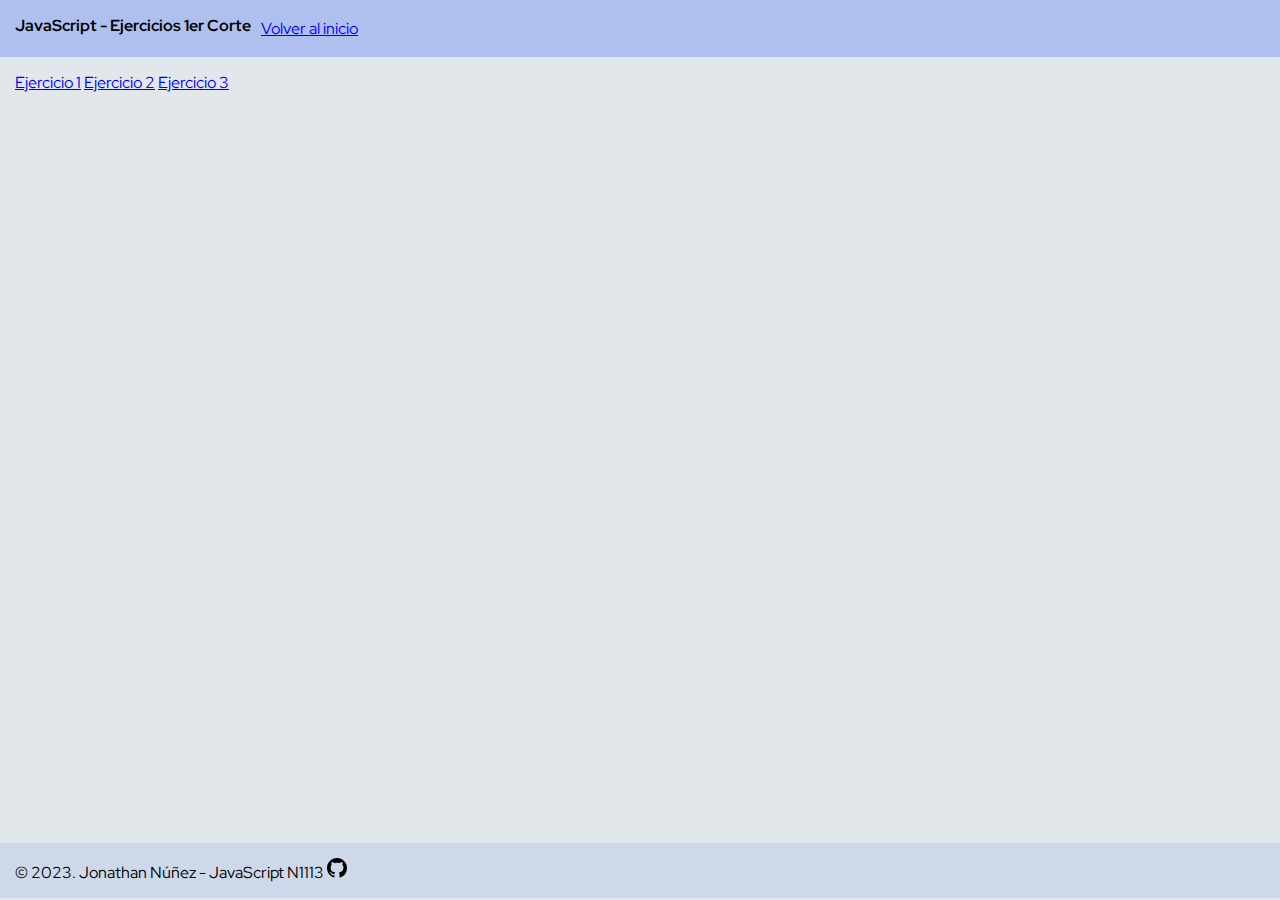
<file: index.html>
<!DOCTYPE html>
<html lang="es">
<head>
    <meta charset="UTF-8">
    <meta name="viewport" content="width=device-width, initial-scale=1.0">
    <title>Ejercicios JavaScript - 1er Corte</title>
    <link rel="shortcut icon" href="assets/icons/js-icon-rounded.png" type="image/x-icon">
    <link href="https://cdn.jsdelivr.net/npm/bootstrap@5.3.0/dist/css/bootstrap.min.css" rel="stylesheet" integrity="sha384-9ndCyUaIbzAi2FUVXJi0CjmCapSmO7SnpJef0486qhLnuZ2cdeRhO02iuK6FUUVM" crossorigin="anonymous">
    <link rel="stylesheet" href="assets/styles/index.css">
</head>
<body>
    <header class="header align-items-center">
        <a class="main-link" href="/">
            <h4 class="header-title">JavaScript - Ejercicios 1er Corte</h3>
        </a>
        <a class="home-button btn btn-primary ms-3" href="/">Volver al inicio</a>
    </header>
    <main class="main-container">
        <div class="buttons-container d-flex flex-column">
            <a href="ejercicio1.html" class="ejercicio-link btn btn-primary fw-semibold">Ejercicio 1</a>
            <a href="ejercicio2.html" class="ejercicio-link btn btn-primary fw-semibold">Ejercicio 2</a>
            <a href="ejercicio3.html" class="ejercicio-link btn btn-primary fw-semibold">Ejercicio 3</a>
        </div>
    </main>
    <footer class="footer d-flex justify-content-between align-items-center">
        <span>© 2023. Jonathan Núñez - JavaScript N1113</span>
        <a class="footer-icon" href="https://github.com/jonadavid13" target="_blank">
            <svg xmlns="http://www.w3.org/2000/svg" width="20" height="20" fill="currentColor" class="bi bi-github" viewBox="0 0 16 16">
                <path d="M8 0C3.58 0 0 3.58 0 8c0 3.54 2.29 6.53 5.47 7.59.4.07.55-.17.55-.38 0-.19-.01-.82-.01-1.49-2.01.37-2.53-.49-2.69-.94-.09-.23-.48-.94-.82-1.13-.28-.15-.68-.52-.01-.53.63-.01 1.08.58 1.23.82.72 1.21 1.87.87 2.33.66.07-.52.28-.87.51-1.07-1.78-.2-3.64-.89-3.64-3.95 0-.87.31-1.59.82-2.15-.08-.2-.36-1.02.08-2.12 0 0 .67-.21 2.2.82.64-.18 1.32-.27 2-.27.68 0 1.36.09 2 .27 1.53-1.04 2.2-.82 2.2-.82.44 1.1.16 1.92.08 2.12.51.56.82 1.27.82 2.15 0 3.07-1.87 3.75-3.65 3.95.29.25.54.73.54 1.48 0 1.07-.01 1.93-.01 2.2 0 .21.15.46.55.38A8.012 8.012 0 0 0 16 8c0-4.42-3.58-8-8-8z"/>
            </svg>
        </a>
    </footer>

    <script src="https://cdn.jsdelivr.net/npm/bootstrap@5.3.0/dist/js/bootstrap.bundle.min.js" integrity="sha384-geWF76RCwLtnZ8qwWowPQNguL3RmwHVBC9FhGdlKrxdiJJigb/j/68SIy3Te4Bkz" crossorigin="anonymous"></script>
</body>
</html>
</file>
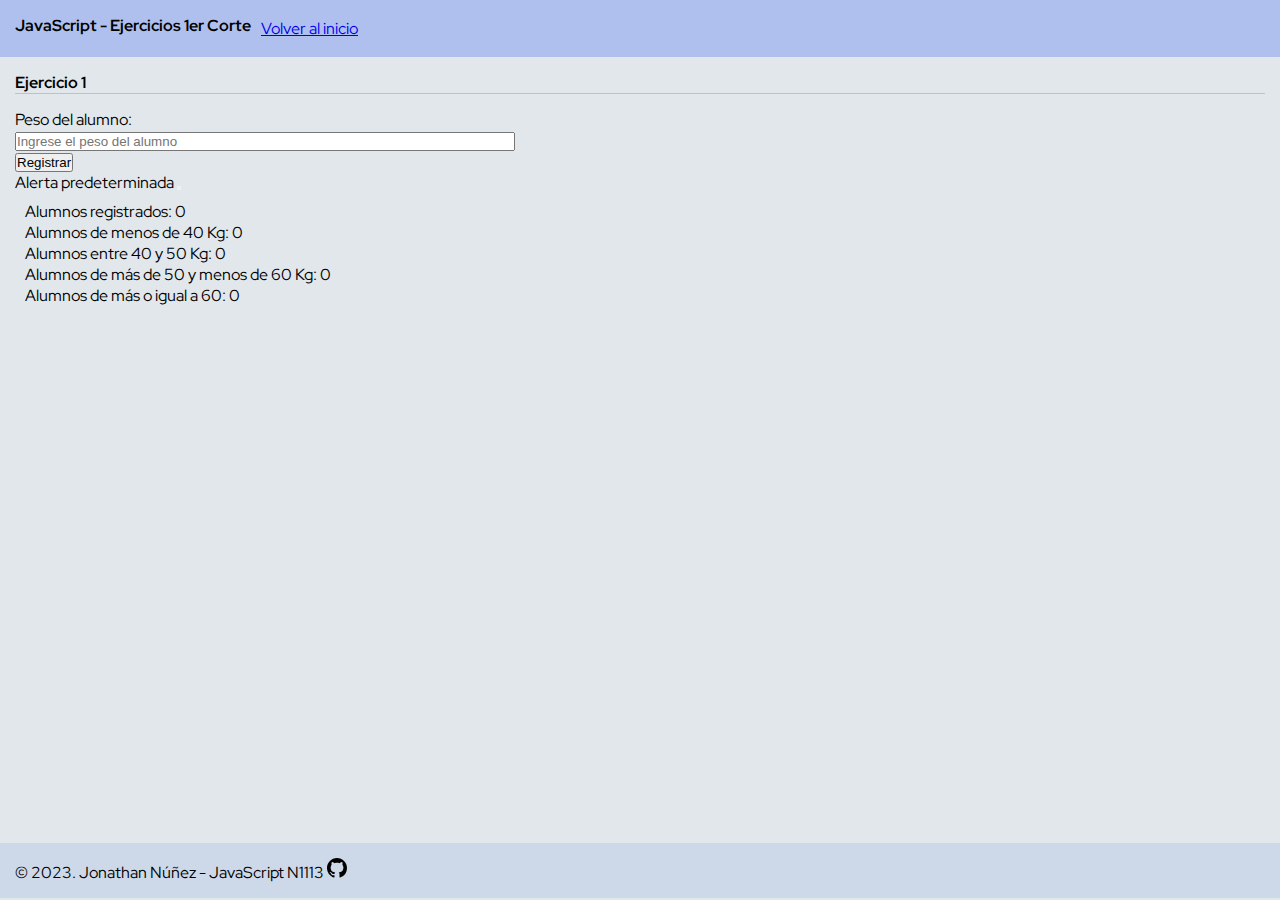
<file: ejercicio1.html>
<!DOCTYPE html>
<html lang="es">
<head>
    <meta charset="UTF-8">
    <meta name="viewport" content="width=device-width, initial-scale=1.0">
    <title>Ejercicio #1 - JavaScript - 1er Corte</title>
    <link rel="shortcut icon" href="assets/icons/js-icon-rounded.png" type="image/x-icon">
    <link href="https://cdn.jsdelivr.net/npm/bootstrap@5.3.0/dist/css/bootstrap.min.css" rel="stylesheet" integrity="sha384-9ndCyUaIbzAi2FUVXJi0CjmCapSmO7SnpJef0486qhLnuZ2cdeRhO02iuK6FUUVM" crossorigin="anonymous">
    <link rel="stylesheet" href="assets/styles/index.css">
    <script src="assets/js/ejercicio1.js"></script>
</head>
<body>
    <header class="header align-items-center">
        <a class="main-link" href="index.html">
            <h4 class="header-title">JavaScript - Ejercicios 1er Corte</h3>
        </a>
        <a class="home-button btn btn-primary ms-3" href="index.html">Volver al inicio</a>
    </header>
    <main class="main-container">
        <div id="Ejercicio1" class="section-container">
            <h4 class="page-title fw-semibold pb-2">Ejercicio 1</h4>
        </div>
        <section class="ejercicio-container ejercicio-1">
            <div class="input-container mb-3">
                <label for="inputPeso" class="form-label">Peso del alumno: </label>
                <div class="sub-container d-flex">
                    <input type="number" name="inputPeso" id="inputPeso" class="form-control" min="0" max="999" placeholder="Ingrese el peso del alumno">
                    <button 
                        id="btnRegistrarPeso" type="button" 
                        class="btnRegistrar btn btn-primary ms-2"
                        onclick="agregarPeso()">
                        Registrar
                    </button>
                </div>
            </div>

            <div id="Alerta">
                <div class="alert alert-warning alert-dismissible fade show d-none" role="alert">
                    <span>Alerta predeterminada</span>
                    <button type="button" class="btn-close" data-bs-dismiss="alert" aria-label="Close"></button>
                </div>
            </div>

            <div class="card info-card" id="infoContainerE1" class="d-flex flex-column">
                <div class="info-group mb-3">
                    <span class="fw-semibold">Alumnos registrados: </span>
                    <span id="cantidadRegistros">0</span>
                </div>
                <div class="info-group">
                    <span class="fw-semibold">Alumnos de menos de 40 Kg: </span>
                    <span id="span-cantidad1">0</span>
                </div>
                <div class="info-group">
                    <span class="fw-semibold">Alumnos entre 40 y 50 Kg: </span>
                    <span id="span-cantidad2">0</span>
                </div>
                <div class="info-group">
                    <span class="fw-semibold">Alumnos de más de 50 y menos de 60 Kg: </span>
                    <span id="span-cantidad3">0</span>
                </div>
                <div class="info-group">
                    <span class="fw-semibold">Alumnos de más o igual a 60: </span>
                    <span id="span-cantidad4">0</span>
                </div>
            </div>
        </section>
    </main>
    <footer class="footer d-flex justify-content-between align-items-center">
        <span>© 2023. Jonathan Núñez - JavaScript N1113</span>
        <a class="footer-icon" href="https://github.com/jonadavid13" target="_blank">
            <svg xmlns="http://www.w3.org/2000/svg" width="20" height="20" fill="currentColor" class="bi bi-github" viewBox="0 0 16 16">
                <path d="M8 0C3.58 0 0 3.58 0 8c0 3.54 2.29 6.53 5.47 7.59.4.07.55-.17.55-.38 0-.19-.01-.82-.01-1.49-2.01.37-2.53-.49-2.69-.94-.09-.23-.48-.94-.82-1.13-.28-.15-.68-.52-.01-.53.63-.01 1.08.58 1.23.82.72 1.21 1.87.87 2.33.66.07-.52.28-.87.51-1.07-1.78-.2-3.64-.89-3.64-3.95 0-.87.31-1.59.82-2.15-.08-.2-.36-1.02.08-2.12 0 0 .67-.21 2.2.82.64-.18 1.32-.27 2-.27.68 0 1.36.09 2 .27 1.53-1.04 2.2-.82 2.2-.82.44 1.1.16 1.92.08 2.12.51.56.82 1.27.82 2.15 0 3.07-1.87 3.75-3.65 3.95.29.25.54.73.54 1.48 0 1.07-.01 1.93-.01 2.2 0 .21.15.46.55.38A8.012 8.012 0 0 0 16 8c0-4.42-3.58-8-8-8z"/>
            </svg>
        </a>
    </footer>

    <script src="https://cdn.jsdelivr.net/npm/bootstrap@5.3.0/dist/js/bootstrap.bundle.min.js" integrity="sha384-geWF76RCwLtnZ8qwWowPQNguL3RmwHVBC9FhGdlKrxdiJJigb/j/68SIy3Te4Bkz" crossorigin="anonymous"></script>
</body>
</html>
</file>
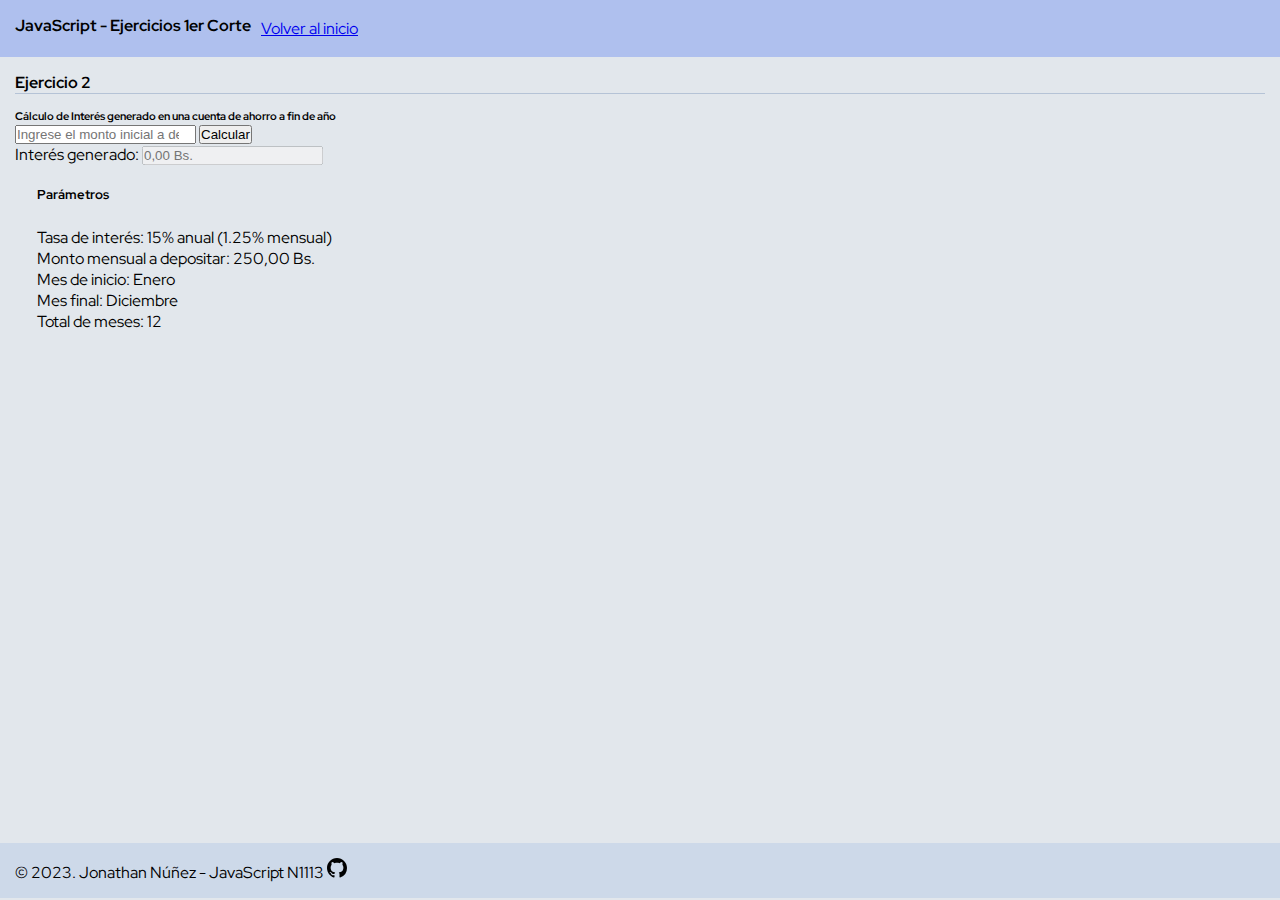
<file: ejercicio2.html>
<!DOCTYPE html>
<html lang="es">
<head>
    <meta charset="UTF-8">
    <meta name="viewport" content="width=device-width, initial-scale=1.0">
    <title>Ejercicio #2 - JavaScript - 1er Corte</title>
    <link rel="shortcut icon" href="assets/icons/js-icon-rounded.png" type="image/x-icon">
    <link href="https://cdn.jsdelivr.net/npm/bootstrap@5.3.0/dist/css/bootstrap.min.css" rel="stylesheet" integrity="sha384-9ndCyUaIbzAi2FUVXJi0CjmCapSmO7SnpJef0486qhLnuZ2cdeRhO02iuK6FUUVM" crossorigin="anonymous">
    <link rel="stylesheet" href="assets/styles/index.css">
    <script src="assets/js/ejercicio2.js"></script>
</head>
<body>
    <header class="header align-items-center">
        <a class="main-link" href="index.html">
            <h4 class="header-title">JavaScript - Ejercicios 1er Corte</h3>
        </a>
        <a class="home-button btn btn-primary ms-3" href="index.html">Volver al inicio</a>
    </header>
    <main class="main-container">
        <div id="Ejercicio2" class="section-container">
            <h4 class="page-title fw-semibold pb-2">Ejercicio 2</h4>
        </div>
        <section class="ejercicio-container ejercicio-2 d-flex">
            <article class="left-container calculadora d-flex flex-column justify-content-between">
                <div>
                    <h6 class="heading-info">Cálculo de Interés generado en una cuenta de ahorro a fin de año</h6>
                    <div class="form-card d-flex mb-3">
                        <input type="number" class="form-control" id="idInicial" name="txtInicial" 
                            placeholder="Ingrese el monto inicial a depositar (en Bs.)"
                            min="1" required>
                        <button type="button" class="btn btn-primary ms-2" onclick="calcularInteres()">Calcular</button>
                    </div>
                </div>

                <div id="alertForm"></div>
 
                <div class="card-results card p-2">
                    <label for="idResultado" class="mb-1">Interés generado: </label>
                    <input type="text" class="form-control" id="idResultado" name="txtResultado" 
                        placeholder="0,00 Bs." disabled>
                </div>
            </article>
            <article class="right-container info-card card ms-4 p-0">
                <div class="card-header">
                    <h5 class="card-title">Parámetros</h4>
                </div>
                <div class="card-body">
                    <span class="fw-semibold">Tasa de interés: </span>
                    <span>15% anual (1.25% mensual)</span><br>

                    <span class="fw-semibold">Monto mensual a depositar: </span>
                    <span>250,00 Bs.</span><br>

                    <span class="fw-semibold">Mes de inicio: </span>
                    <span>Enero</span><br>

                    <span class="fw-semibold">Mes final: </span>
                    <span>Diciembre</span><br>

                    <span class="fw-semibold">Total de meses: </span>
                    <span>12</span><br>
                </div>
            </article>
        </section>
    </main>
    <footer class="footer d-flex justify-content-between align-items-center">
        <span>© 2023. Jonathan Núñez - JavaScript N1113</span>
        <a class="footer-icon" href="https://github.com/jonadavid13" target="_blank">
            <svg xmlns="http://www.w3.org/2000/svg" width="20" height="20" fill="currentColor" class="bi bi-github" viewBox="0 0 16 16">
                <path d="M8 0C3.58 0 0 3.58 0 8c0 3.54 2.29 6.53 5.47 7.59.4.07.55-.17.55-.38 0-.19-.01-.82-.01-1.49-2.01.37-2.53-.49-2.69-.94-.09-.23-.48-.94-.82-1.13-.28-.15-.68-.52-.01-.53.63-.01 1.08.58 1.23.82.72 1.21 1.87.87 2.33.66.07-.52.28-.87.51-1.07-1.78-.2-3.64-.89-3.64-3.95 0-.87.31-1.59.82-2.15-.08-.2-.36-1.02.08-2.12 0 0 .67-.21 2.2.82.64-.18 1.32-.27 2-.27.68 0 1.36.09 2 .27 1.53-1.04 2.2-.82 2.2-.82.44 1.1.16 1.92.08 2.12.51.56.82 1.27.82 2.15 0 3.07-1.87 3.75-3.65 3.95.29.25.54.73.54 1.48 0 1.07-.01 1.93-.01 2.2 0 .21.15.46.55.38A8.012 8.012 0 0 0 16 8c0-4.42-3.58-8-8-8z"/>
            </svg>
        </a>
    </footer>

    <script src="https://cdn.jsdelivr.net/npm/bootstrap@5.3.0/dist/js/bootstrap.bundle.min.js" integrity="sha384-geWF76RCwLtnZ8qwWowPQNguL3RmwHVBC9FhGdlKrxdiJJigb/j/68SIy3Te4Bkz" crossorigin="anonymous"></script>
</body>
</html>
</file>
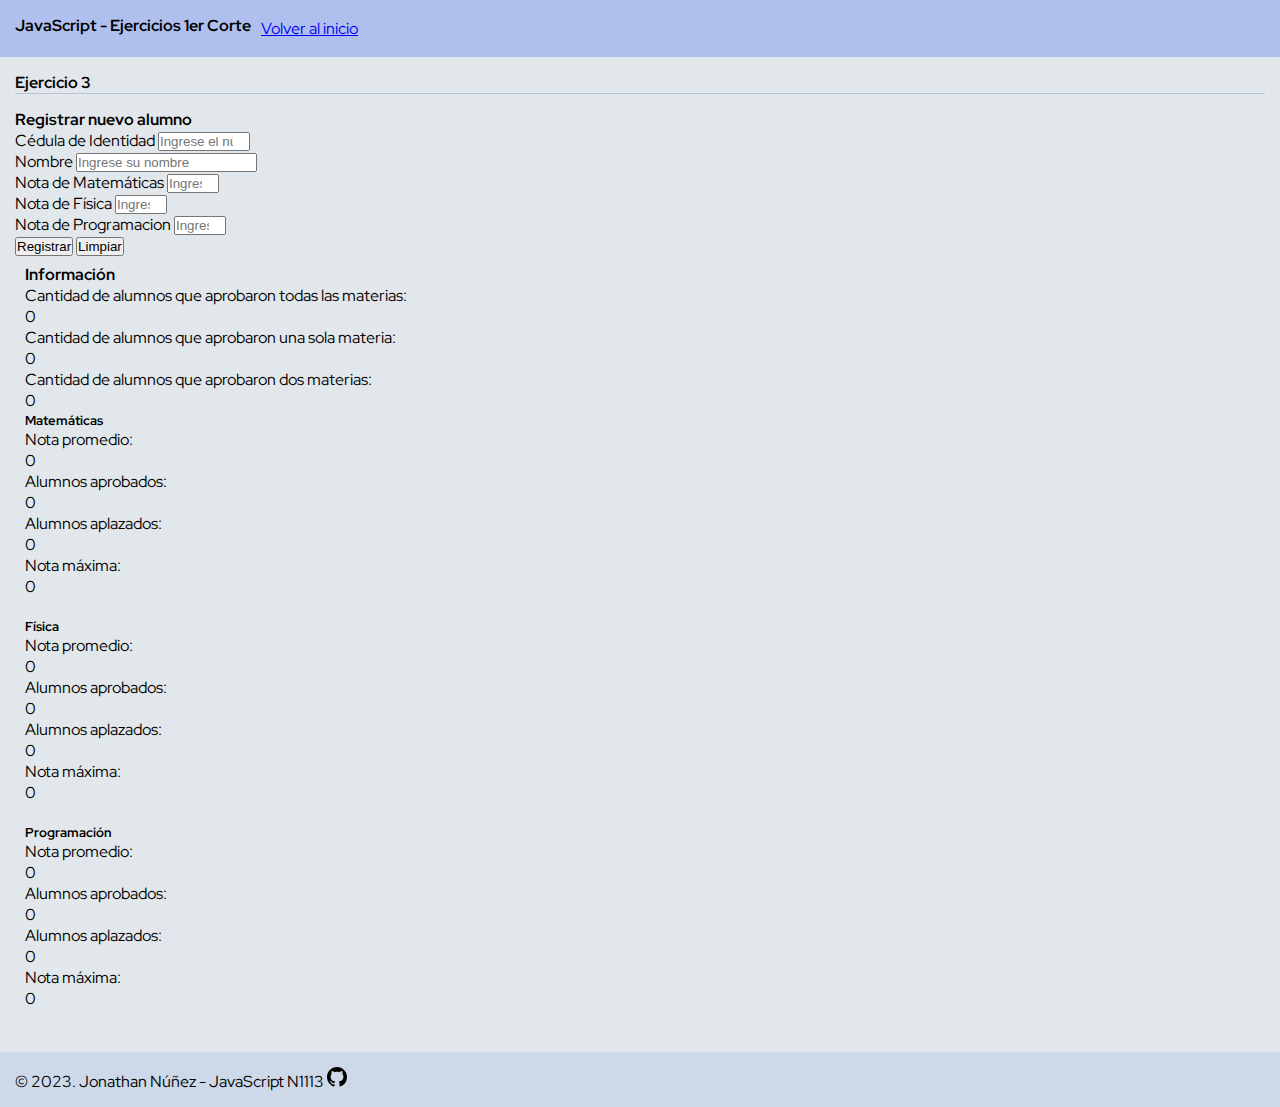
<file: ejercicio3.html>
<!DOCTYPE html>
<html lang="es">
<head>
    <meta charset="UTF-8">
    <meta name="viewport" content="width=device-width, initial-scale=1.0">
    <title>Ejercicio #3 - JavaScript - 1er Corte</title>
    <link rel="shortcut icon" href="assets/icons/js-icon-rounded.png" type="image/x-icon">
    <link href="https://cdn.jsdelivr.net/npm/bootstrap@5.3.0/dist/css/bootstrap.min.css" rel="stylesheet" integrity="sha384-9ndCyUaIbzAi2FUVXJi0CjmCapSmO7SnpJef0486qhLnuZ2cdeRhO02iuK6FUUVM" crossorigin="anonymous">
    <link rel="stylesheet" href="assets/styles/index.css">
    <script src="assets/js/ejercicio3.js"></script>
</head>
<body>
    <header class="header align-items-center">
        <a class="main-link" href="index.html">
            <h4 class="header-title">JavaScript - Ejercicios 1er Corte</h3>
        </a>
        <a class="home-button btn btn-primary ms-3" href="index.html">Volver al inicio</a>
    </header>
    <main class="main-container">
        <div id="Ejercicio1" class="section-container">
            <h4 class="page-title fw-semibold pb-2">Ejercicio 3</h4>
        </div>
        <section class="ejercicio-container ejercicio-3 d-flex justify-content-center">
            <div id="alertDiv"></div>

            <section class="row">

                <article class="form-container col border rounded-1 py-2">
                    <h4 class="form-title mb-4">Registrar nuevo alumno</h4>
                    <form class="form-registros" id="RegistroForm">
    
                        <div id="alertForm"></div>
    
                        <div class="mb-3">
                            <label for="idCedula" class="form-label fw-semibold">Cédula de Identidad</label>
                            <input type="number" class="form-control" id="idCedula" name="txtCedula"
                            placeholder="Ingrese el número de la cédula" min="1" max="5000000" required>
                        </div>
                        <div class="mb-3">
                            <label for="idNombre" class="form-label fw-semibold">Nombre</label>
                            <input type="text" class="form-control" id="idNombre" name="txtNombre"
                                placeholder="Ingrese su nombre" required>
                        </div>
                        <div class="mb-3">
                            <label for="idMath" class="form-label fw-semibold">Nota de Matemáticas</label>
                            <input type="number" class="form-control" id="idMath" name="txtMath"
                            placeholder="Ingrese la nota" min="0" max="20" required>
                        </div>
                        <div class="mb-3">
                            <label for="idFisica" class="form-label fw-semibold">Nota de Física</label>
                            <input type="number" class="form-control" id="idFisica" name="txtFisica"
                            placeholder="Ingrese la nota" min="0" max="20" required>
                        </div>
                        <div class="mb-3">
                            <label for="idProgramacion" class="form-label fw-semibold">Nota de Programacion</label>
                            <input type="number" class="form-control" id="idProgramacion" name="txtProgramacion"
                            placeholder="Ingrese la nota" min="0" max="20" required>
                        </div>
    
                        <div class="mb-3">
                            <button type="button" class="btn btn-primary" name="submit-btn" onclick="return verificarDatos()">Registrar</button>
                            <button type="reset" class="btn btn-secondary" onclick='limpiarAlerta()'>Limpiar</button>
                        </div>
                    </form>
                </article>

                <section id="infoCard" class="info-card col-7 d-flex flex-column">
                    <h4 class="mb-3 fw-semibold title">Información</h4>

                    <div class="d-flex">
                        <span class="fw-semibold me-1">Cantidad de alumnos que aprobaron todas las materias: </span>
                        <div id="aprobadosTodas">0</div>
                    </div>
                    <div class="d-flex">
                        <span class="fw-semibold me-1">Cantidad de alumnos que aprobaron una sola materia: </span>
                        <div id="aprobadosUna">0</div>
                    </div>
                    <div class="d-flex mb-3">
                        <span class="fw-semibold me-1">Cantidad de alumnos que aprobaron dos materias: </span>
                        <div id="aprobadosDos">0</div>
                    </div>

                    <article class="d-flex cards-container mb-2">

                        <div class="card card-math d-flex flex-column p-2">
                            <h5 class="mb-2">Matemáticas</h5>
                            <div class="d-flex justify-content-between">
                                <span class="fw-semibold me-1">Nota promedio: </span>
                                <div id="promedioMath">0</div>
                            </div>
                            <div class="d-flex justify-content-between">
                                <span class="fw-semibold me-2">Alumnos aprobados: </span>
                                <div id="aprobadosMath">0</div>
                            </div>
                            <div class="d-flex justify-content-between">
                                <span class="fw-semibold me-2">Alumnos aplazados: </span>
                                <div id="aplazadosMath">0</div>
                            </div>
                            <div class="d-flex justify-content-between">
                                <span class="fw-semibold me-2">Nota máxima: </span>
                                <div id="notaMaxMath">0</div>
                            </div>
                        </div>

                        <div class="card card-fisica d-flex flex-column p-2">
                            <h5 class="mb-2">Física</h5>
                            <div class="d-flex justify-content-between">
                                <span class="fw-semibold me-2">Nota promedio: </span>
                                <div id="promedioFisica">0</div>
                            </div>
                            <div class="d-flex justify-content-between">
                                <span class="fw-semibold me-2">Alumnos aprobados: </span>
                                <div id="aprobadosFisica">0</div>
                            </div>
                            <div class="d-flex justify-content-between">
                                <span class="fw-semibold me-2">Alumnos aplazados: </span>
                                <div id="aplazadosFisica">0</div>
                            </div>
                            <div class="d-flex justify-content-between">
                                <span class="fw-semibold me-2">Nota máxima: </span>
                                <div id="notaMaxFisica">0</div>
                            </div>
                        </div>

                        <div class="card card-programacion d-flex flex-column p-2">
                            <h5 class="mb-2">Programación</h5>
                            <div class="d-flex justify-content-between">
                                <span class="fw-semibold me-2">Nota promedio: </span>
                                <div id="promedioProgramacion">0</div>
                            </div>
                            <div class="d-flex justify-content-between">
                                <span class="fw-semibold me-2">Alumnos aprobados: </span>
                                <div id="aprobadosProgramacion">0</div>
                            </div>
                            <div class="d-flex justify-content-between">
                                <span class="fw-semibold me-2">Alumnos aplazados: </span>
                                <div id="aplazadosProgramacion">0</div>
                            </div>
                            <div class="d-flex justify-content-between">
                                <span class="fw-semibold me-2">Nota máxima: </span>
                                <div id="notaMaxProgramacion">0</div>
                            </div>
                        </div>  
                    </article>

                    
                </section>
            </section>
        </section>
    </main>
    <footer class="footer d-flex justify-content-between align-items-center">
        <span>© 2023. Jonathan Núñez - JavaScript N1113</span>
        <a class="footer-icon" href="https://github.com/jonadavid13" target="_blank">
            <svg xmlns="http://www.w3.org/2000/svg" width="20" height="20" fill="currentColor" class="bi bi-github" viewBox="0 0 16 16">
                <path d="M8 0C3.58 0 0 3.58 0 8c0 3.54 2.29 6.53 5.47 7.59.4.07.55-.17.55-.38 0-.19-.01-.82-.01-1.49-2.01.37-2.53-.49-2.69-.94-.09-.23-.48-.94-.82-1.13-.28-.15-.68-.52-.01-.53.63-.01 1.08.58 1.23.82.72 1.21 1.87.87 2.33.66.07-.52.28-.87.51-1.07-1.78-.2-3.64-.89-3.64-3.95 0-.87.31-1.59.82-2.15-.08-.2-.36-1.02.08-2.12 0 0 .67-.21 2.2.82.64-.18 1.32-.27 2-.27.68 0 1.36.09 2 .27 1.53-1.04 2.2-.82 2.2-.82.44 1.1.16 1.92.08 2.12.51.56.82 1.27.82 2.15 0 3.07-1.87 3.75-3.65 3.95.29.25.54.73.54 1.48 0 1.07-.01 1.93-.01 2.2 0 .21.15.46.55.38A8.012 8.012 0 0 0 16 8c0-4.42-3.58-8-8-8z"/>
            </svg>
        </a>
    </footer>

    <script src="https://cdn.jsdelivr.net/npm/bootstrap@5.3.0/dist/js/bootstrap.bundle.min.js" integrity="sha384-geWF76RCwLtnZ8qwWowPQNguL3RmwHVBC9FhGdlKrxdiJJigb/j/68SIy3Te4Bkz" crossorigin="anonymous"></script>
</body>
</html>
</file>
<file: assets/styles/index.css>
@import url("https://fonts.googleapis.com/css2?family=Red+Hat+Display:ital,wght@0,300;0,400;0,500;0,600;0,700;0,800;0,900;1,300;1,400;1,500;1,600;1,700;1,800;1,900&display=swap");
* {
  box-sizing: border-box;
  margin: 0;
  padding: 0;
}

body {
  font-family: "Red Hat Display", "Segoe UI", system-ui, -apple-system, BlinkMacSystemFont, Roboto, Ubuntu, "Open Sans", "Helvetica Neue", sans-serif;
  background-color: #E2E7EC;
  padding: 0;
}

body > * {
  padding: 15px;
}

.header {
  width: 100%;
  background-color: #afc0ee;
  display: flex;
}
.header .main-link {
  text-decoration: none;
  color: initial;
}
.header .header-title {
  margin-bottom: 0;
}
.header .home-button {
  padding: 3px 10px;
  border: none;
}

.main-container {
  min-height: calc(100vh - 114px);
}
.main-container .page-title {
  border-bottom: solid #b5c3d6 0.5px;
}
.main-container .buttons-container {
  width: -moz-fit-content;
  width: fit-content;
}
.main-container .buttons-container .ejercicio-link {
  width: 100%;
  margin-bottom: 10px;
}
.main-container .ejercicio-container {
  margin-top: 15px;
}
.main-container .ejercicio-container .card {
  border: none;
}
.main-container .ejercicio-container .info-card {
  padding: 8px 10px;
}
.main-container .ejercicio-1 {
  width: 500px;
}
.main-container .ejercicio-1 .input-container {
  width: 100%;
}
.main-container .ejercicio-1 .input-container .form-control {
  width: 100%;
}
.main-container .ejercicio-2 .right-container .card-header, .main-container .ejercicio-2 .right-container .card-body {
  padding: 12px;
}
.main-container .ejercicio-2 .right-container .card-title {
  margin-bottom: 0;
}
.main-container .ejercicio-3 .row {
  width: 100%;
}
.main-container .ejercicio-3 .form-container {
  width: 100%;
}
.main-container .ejercicio-3 .cards-container {
  flex-wrap: wrap;
}
.main-container .ejercicio-3 .cards-container .card {
  margin-right: 10px;
  padding-bottom: 20px;
}

.footer {
  background-color: #cdd9e9;
}
.footer .footer-icon {
  text-decoration: none;
  color: initial;
}/*# sourceMappingURL=index.css.map */
</file>
